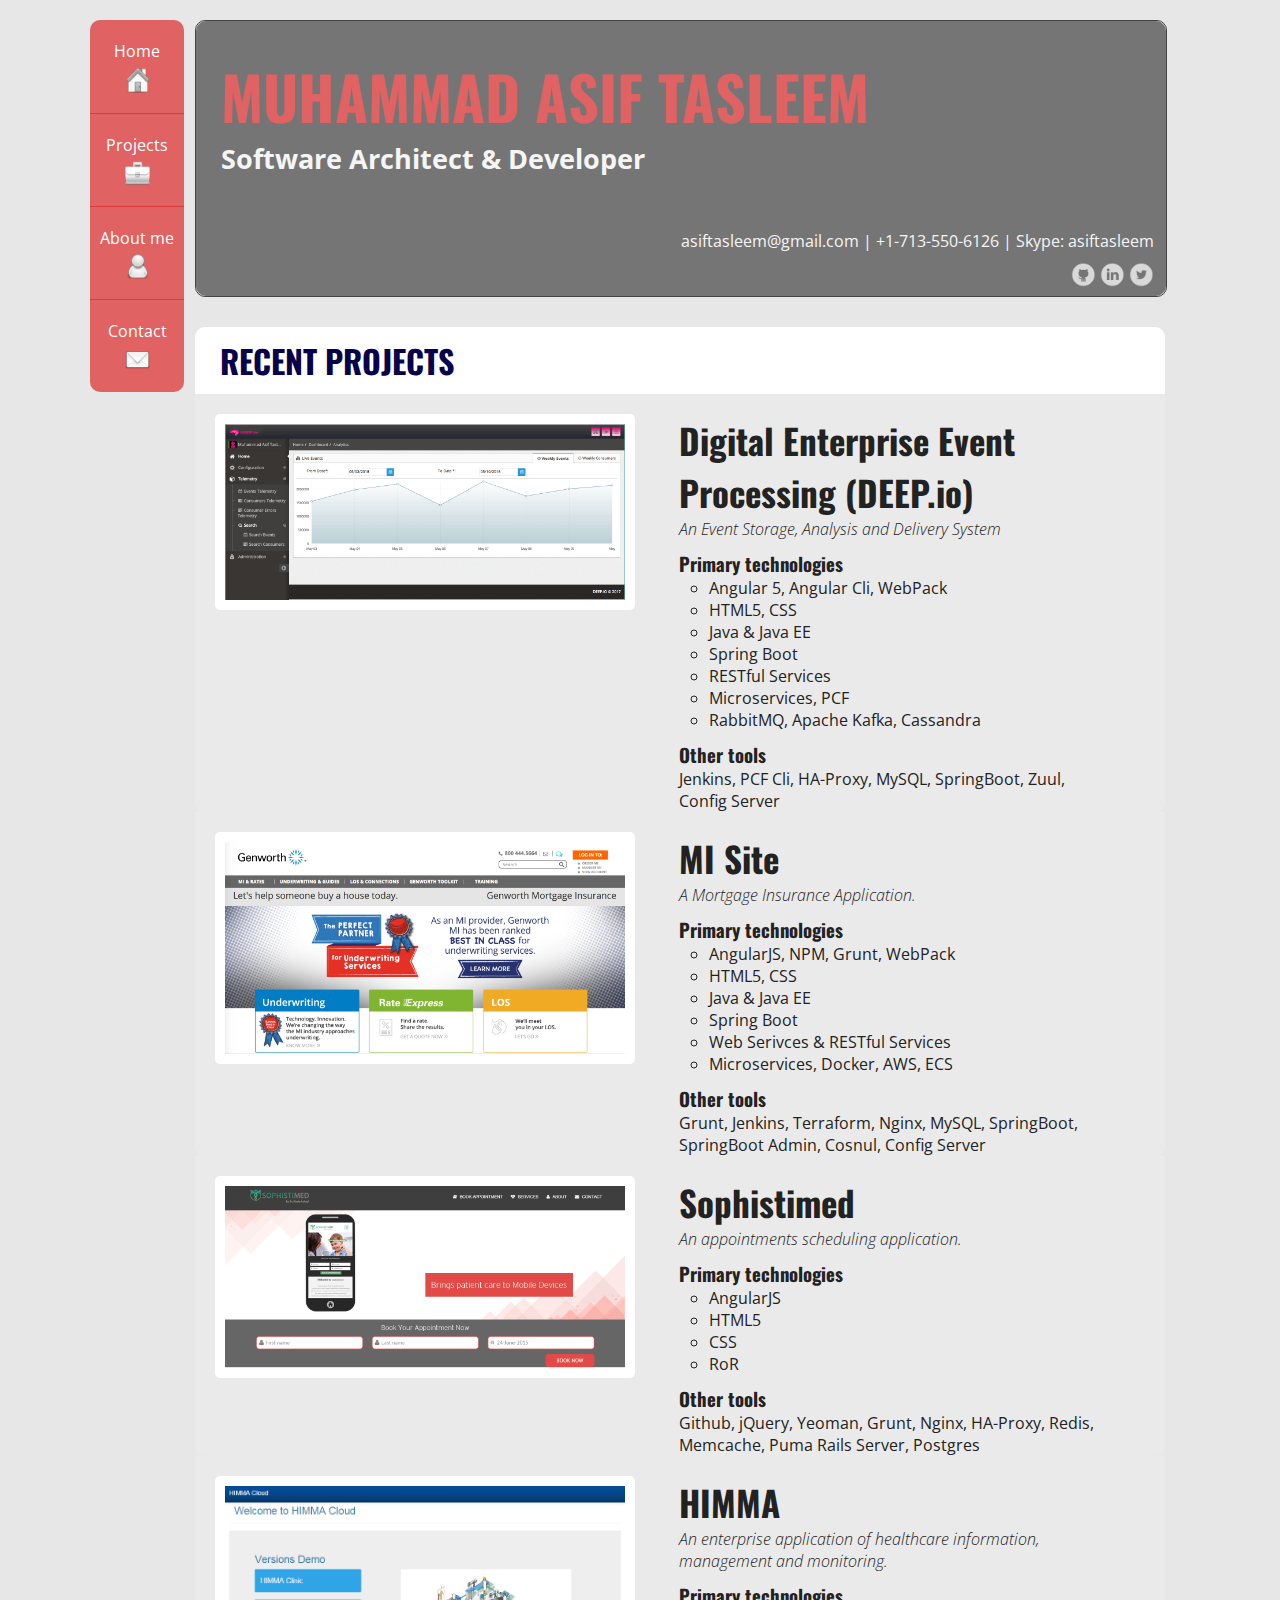
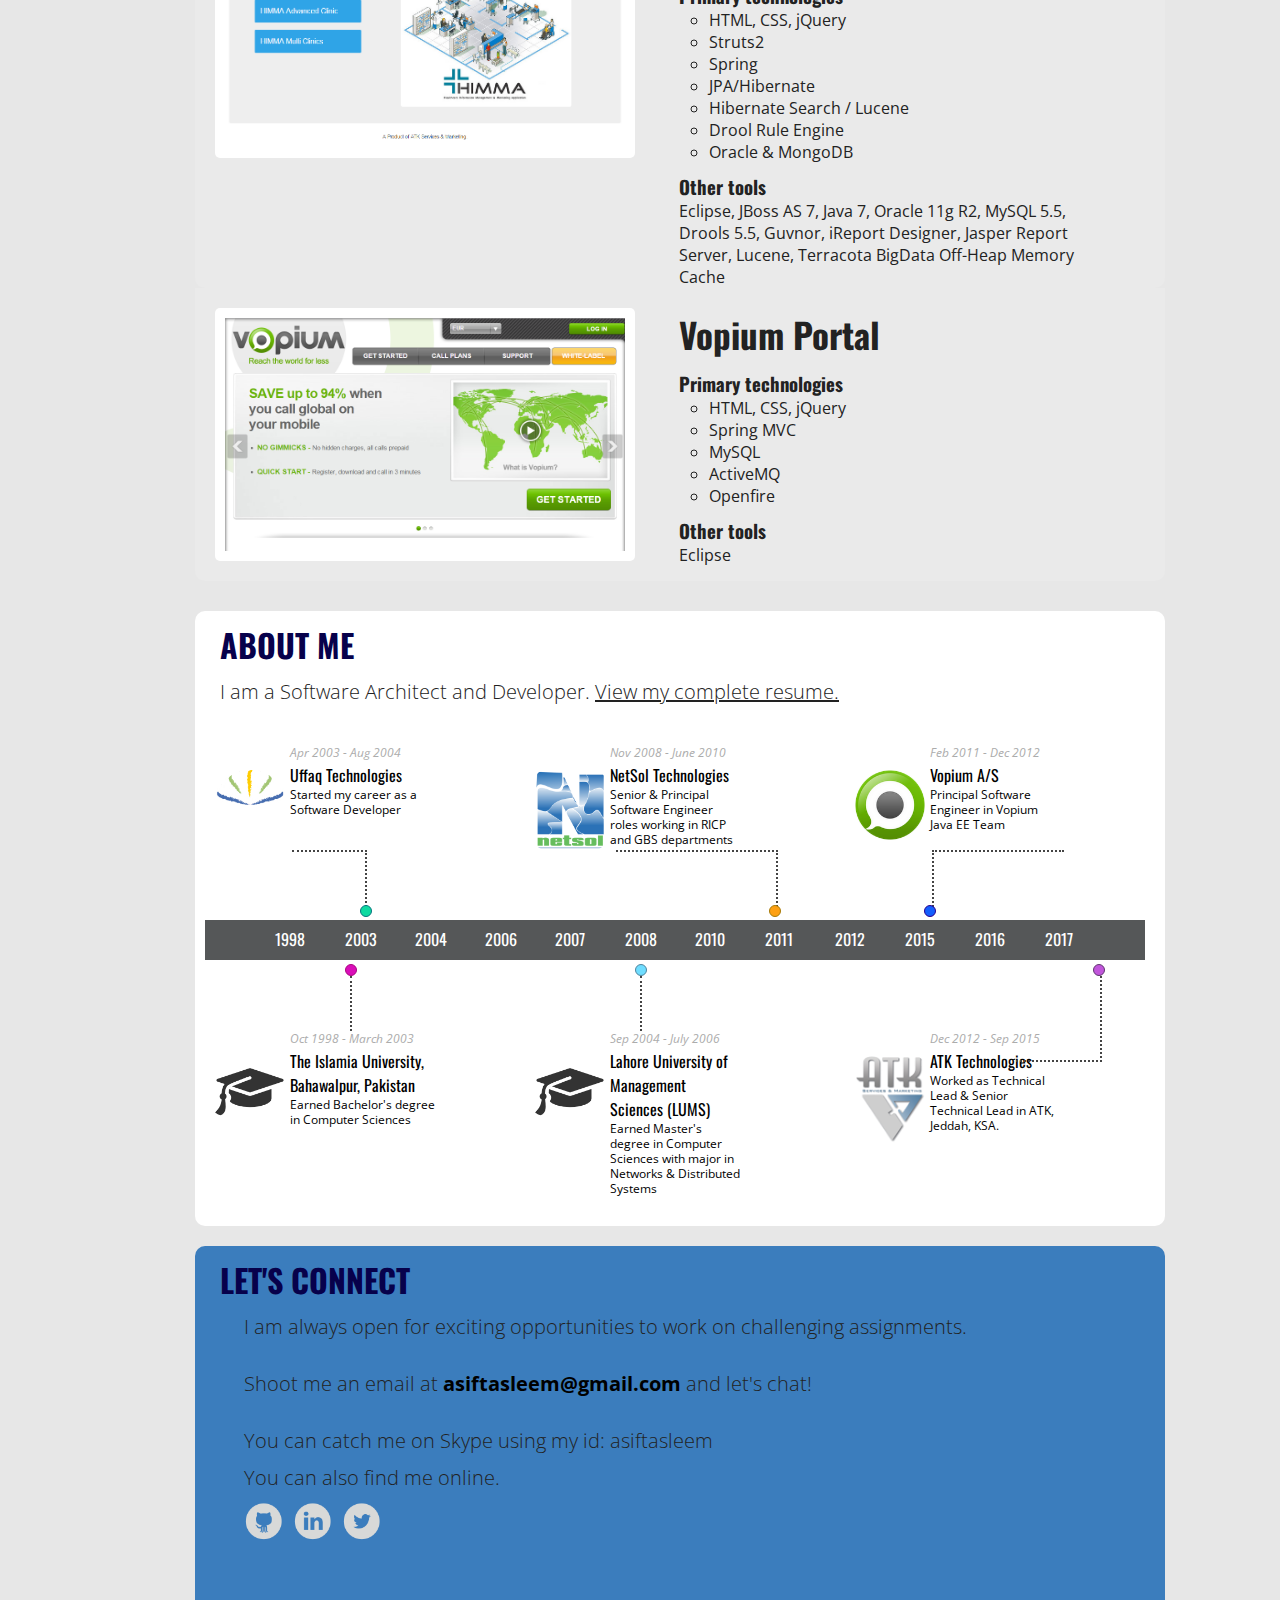
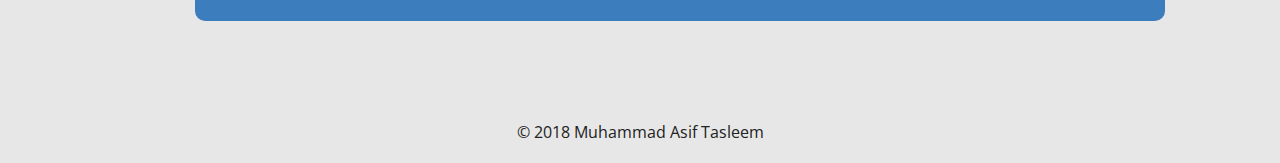
<file: index.html>
<!doctype html>
<!--[if lt IE 7]>      <html class="no-js lt-ie9 lt-ie8 lt-ie7"> <![endif]-->
<!--[if IE 7]>         <html class="no-js lt-ie9 lt-ie8"> <![endif]-->
<!--[if IE 8]>         <html class="no-js lt-ie9"> <![endif]-->
<!--[if gt IE 8]><!-->
<html class="no-js">
<!--<![endif]-->

<head>
    <meta charset="utf-8">
    <meta http-equiv="X-UA-Compatible" content="IE=edge">
    <title>Muhammad Asif Tasleem | Software Architect &amp; Developer</title>
    <meta name="description" content="">
    <meta name="viewport" content="width=device-width">
    <!-- Place favicon.ico and apple-touch-icon.png in the root directory -->
    <link rel="stylesheet" href="styles/main.css">
    <link href='http://fonts.googleapis.com/css?family=Oswald:400,700,300' rel='stylesheet' type='text/css'>
    <link href='http://fonts.googleapis.com/css?family=Open+Sans:300italic,400italic,400,300,700' rel='stylesheet' type='text/css'>
</head>

<body>
    <!--[if lt IE 10]>
            <p class="browsehappy">You are using an <strong>outdated</strong> browser. Please <a href="http://browsehappy.com/">upgrade your browser</a> to improve your experience.</p>
        <![endif]-->

    <div class="top-container">
        <div class="menu">
            <ul>
                <a id="hover" class="home" href="#home">
                    <li class="menu-me">
                        Home
                        <img src="images/home.png">
                    </li>
                </a>
                <a id="hover" class="projects" href="#projects">
                    <li class="menu-work">
                        Projects
                        <img src="images/work.png">
                    </li>
                </a>
                <a class="about" href="#about">
                    <li class="menu-resume">
                        About me
                        <img src="images/person.png">
                    </li>
                </a>
                <a class="click-contact" href="#contact">
                    <li class="menu-contact">
                        Contact
                        <img src="images/mail.png">
                    </li>
                </a>
            </ul>
        </div>
        <div class="top-view-container">
            <div class="top-view-layer"></div>
            <div class="top-view">
                <div class="main">
                    <h1>MUHAMMAD ASIF TASLEEM</h1>
                    <h2 class="developer">Software Architect &amp; Developer</h2>
                </div>
                <div class="contact">
                    <div class="email">
                        <span>
                            <a href="mailto:asiftasleem@gmail.com">asiftasleem@gmail.com</a> | +1-713-550-6126 | Skype: asiftasleem</span>
                    </div>
                    <div class="social">
                        <a target="_blank" href="https://github.com/asiftasleem">
                            <img src="images/github.png">
                        </a>
                        <a target="_blank" href="http://sa.linkedin.com/in/asiftasleem">
                            <img src="images/linkedin.png">
                        </a>
                        <a target="_blank" href="https://twitter.com/asiftasleem">
                            <img src="images/twitter.png">
                        </a>
                    </div>
                </div>
            </div>
        </div>

        <div class="my-work">
            <h1>Recent projects</h1>
            <div class="project">
                <div class="project-image">
                    <a href="#">
                        <img src="images/deepio.png">
                    </a>
                </div>
                <div class="description">
                    <h2>Digital Enterprise Event Processing (DEEP.io)</h2>
                    <p>An Event Storage, Analysis and Delivery System</p>
                    <h3>Primary technologies</h3>
                    <ul>
                        <li>Angular 5, Angular Cli, WebPack</li>
                        <li>HTML5, CSS</li>
                        <li>Java & Java EE</li>
                        <li>Spring Boot</li>
                        <li>RESTful Services</li>
                        <li>Microservices, PCF</li>
                        <li>RabbitMQ, Apache Kafka, Cassandra</li>
                    </ul>
                    <h3 class="other-tools">Other tools</h3>
                    <span>Jenkins, PCF Cli, HA-Proxy, MySQL, SpringBoot, Zuul, Config Server</span>
                </div>
            </div>
            <div class="project">
                <div class="project-image">
                    <a href="https://new.mi.genworth.com/">
                        <img src="images/misite.png">
                    </a>
                </div>
                <div class="description">
                    <h2>MI Site</h2>
                    <p>A Mortgage Insurance Application.</p>
                    <h3>Primary technologies</h3>
                    <ul>
                        <li>AngularJS, NPM, Grunt, WebPack</li>
                        <li>HTML5, CSS</li>
                        <li>Java & Java EE</li>
                        <li>Spring Boot</li>
                        <li>Web Serivces & RESTful Services</li>
                        <li>Microservices, Docker, AWS, ECS</li>
                    </ul>
                    <h3 class="other-tools">Other tools</h3>
                    <span>Grunt, Jenkins, Terraform, Nginx, MySQL, SpringBoot, SpringBoot Admin, Cosnul, Config Server</span>
                </div>
            </div>

            <div class="project">
                <div class="project-image">
                    <a href="http://sophistimed.com/">
                        <img src="images/sophistimed.png">
                    </a>
                </div>
                <div class="description">
                    <h2>Sophistimed</h2>
                    <p>An appointments scheduling application.</p>
                    <h3>Primary technologies</h3>
                    <ul>
                        <li>AngularJS</li>
                        <li>HTML5</li>
                        <li>CSS</li>
                        <li>RoR</li>
                    </ul>
                    <h3 class="other-tools">Other tools</h3>
                    <span>Github, jQuery, Yeoman, Grunt, Nginx, HA-Proxy, Redis, Memcache, Puma Rails Server, Postgres</span>
                </div>
            </div>

            <div class="project">
                <div class="project-image">
                    <a href="http://himmacloud.com">
                        <img src="images/himma.png">
                    </a>
                </div>
                <div class="description">
                    <h2>HIMMA</h2>
                    <p>An enterprise application of healthcare information, management and monitoring.</p>
                    <h3>Primary technologies</h3>
                    <ul>
                        <li>HTML, CSS, jQuery</li>
                        <li>Struts2</li>
                        <li>Spring</li>
                        <li>JPA/Hibernate</li>
                        <li>Hibernate Search / Lucene</li>
                        <li>Drool Rule Engine</li>
                        <li>Oracle &amp; MongoDB</li>
                    </ul>
                    <h3 class="other-tools">Other tools</h3>
                    <span>Eclipse, JBoss AS 7, Java 7, Oracle 11g R2, MySQL 5.5, Drools 5.5, Guvnor, iReport Designer, Jasper Report
                        Server, Lucene, Terracota BigData Off-Heap Memory Cache</span>
                </div>
            </div>

            <div class="project">
                <div class="project-image">
                    <a href="http://vopium.com/">
                        <img src="images/vopium.png">
                    </a>
                </div>
                <div class="description">
                    <h2>Vopium Portal</h2>
                    <p></p>
                    <h3>Primary technologies</h3>
                    <ul>
                        <li>HTML, CSS, jQuery</li>
                        <li>Spring MVC</li>
                        <li>MySQL</li>
                        <li>ActiveMQ</li>
                        <li>Openfire</li>
                    </ul>
                    <h3 class="other-tools">Other tools</h3>
                    <span>Eclipse</span>
                </div>
            </div>
        </div>
        <div class="resume">
            <h1>About me</h1>
            <p>I am a Software Architect and Developer.
                <a href="resume.html" class="view-resume">View my complete resume.</a>
            </p>
        </div>

        <div class="container">
            <div class="timeline">
                <div class="row top">
                    <div class="one-third column">
                        <img src="images/uffaq-logo.png">
                        <div class="text business">
                            <span class="date">Apr 2003 - Aug 2004</span>
                            <a href="http://uffaq.com/">
                                <p>Uffaq Technologies</p>
                            </a>
                            <span>Started my career as a Software Developer</span>
                        </div>

                    </div>
                    <div class="one-third column">
                        <img src="images/NetSol-Logo2.png">
                        <div class="text newspaper">
                            <span class="date">Nov 2008 - June 2010</span>
                            <a href="http://www.netsoltech.com/">
                                <p>NetSol Technologies</p>
                            </a>
                            <span>Senior &amp; Principal Software Engineer roles working in RICP and GBS departments</span>
                        </div>
                    </div>
                    <div class="one-third column">
                        <img src="images/vopium-logo-2.png">
                        <div class="text farm horse">
                            <span class="date">Feb 2011 - Dec 2012</span>
                            <a href="http://vopium.com/">
                                <p>Vopium A/S</p>
                            </a>
                            <span>Principal Software Engineer in Vopium Java EE Team</span>
                        </div>
                    </div>

                </div>

                <div class="lines">
                    <div class="ttf-line"></div>
                    <div class="es-line"></div>
                    <div class="scbiz-line"></div>
                </div>

                <!-- circles on timeline -->
                <div class="circles-top">
                    <div class="circle ttf-circle"></div>
                    <div class="circle es-circle"></div>
                    <div class="circle scbiz-circle"></div>
                </div>


                <div class="line-active"></div>
                <div class="line">
                    <div class="year columns">
                        <span>1998</span>
                    </div>
                    <div class="year columns">
                        <span>2003</span>
                    </div>
                    <div class="year columns">
                        <span>2004</span>
                    </div>
                    <div class="year columns">
                        <span>2006</span>
                    </div>
                    <div class="year columns">
                        <span>2007</span>
                    </div>
                    <div class="year columns">
                        <span>2008</span>
                    </div>
                    <div class="year columns">
                        <span>2010</span>
                    </div>
                    <div class="year columns">
                        <span>2011</span>
                    </div>
                    <div class="year columns">
                        <span>2012</span>
                    </div>
                    <div class="year columns">
                        <span>2015</span>
                    </div>
                    <div class="year columns">
                        <span>2016</span>
                    </div>
                    <div class="year columns">
                        <span>2017</span>
                    </div>
                </div>

                <!-- circles on timeline -->
                <div class="circles-bottom">
                    <div class="circle asu-circle"></div>
                    <div class="circle ct-circle"></div>
                    <div class="circle tiy-circle"></div>
                </div>

                <div class="lines">
                    <div class="asu-line"></div>
                    <div class="ct-line"></div>
                    <div class="tiy-line"></div>
                </div>

                <div class="row bottom">
                    <div class="one-third column">
                        <img src="images/graduation.png">
                        <div class="text asu">
                            <span class="date">Oct 1998 - March 2003</span>
                            <a href="http://www.iub.edu.pk/">
                                <p class="asu-width">The Islamia University, Bahawalpur, Pakistan</p>
                            </a>
                            <span class="asu-width">Earned Bachelor's degree in Computer Sciences</span>
                        </div>
                    </div>
                    <div class="one-third column">
                        <img src="images/graduation.png">
                        <div class="text ct">
                            <span class="date">Sep 2004 - July 2006</span>
                            <a href="http://lums.edu.pk/">
                                <p>Lahore University of Management Sciences (LUMS)</p>
                            </a>
                            <span>Earned Master's degree in Computer Sciences with major in Networks &amp; Distributed Systems</span>
                        </div>
                    </div>

                    <div class="one-third column">
                        <img src="images/atk-logo.png">
                        <div class="text" id="school">
                            <span class="date">Dec 2012 - Sep 2015</span>
                            <a href="http://atktech.com/">
                                <p>ATK Technologies</p>
                            </a>
                            <span>Worked as Technical Lead & Senior Technical Lead in ATK, Jeddah, KSA.</span>
                        </div>
                    </div>
                </div>
            </div>
            <!-- end of timeline div -->
        </div>
        <!-- end of container div -->

        <div class="contact-me">
            <h1>Let's connect</h1>
            <div class="profile">
                <!--<img src="images/6d970e52.alison.jpg">-->
            </div>
            <div class="connect-info">
                <p>I am always open for exciting opportunities to work on challenging assignments.</p>
                <p class="email-me">Shoot me an email at
                    <a href="mailto:asiftasleem@gmail.com">asiftasleem@gmail.com</a> and let's chat!</p>
                <p class="find-online">You can catch me on Skype using my id: asiftasleem </p>
                <p class="find-online">You can also find me online. </p>
                <div class="contact-images">
                    <a href="https://github.com/asiftasleem">
                        <img src="images/github.png">
                    </a>
                    <a href="http://sa.linkedin.com/in/asiftasleem">
                        <img src="images/linkedin.png">
                    </a>
                    <a href="https://twitter.com/asiftasleem">
                        <img src="images/twitter.png">
                    </a>
                </div>
            </div>
        </div>

        <footer>&copy 2018 Muhammad Asif Tasleem</footer>

    </div>
</body>

</html>
</file>
<file: styles/main.css>
*{margin:0 auto;vertical-align:top}
a{text-decoration:none;color:#000}
a:hover{text-decoration:underline}
body{background:#E7E7E7}

ul{margin:0;padding:0}
.container{width:960px!important;margin:0 0 0 115px!important;padding:0 0 30px 10px!important;background:#fff;border-radius:0 0 10px 10px!important}
.top-container{width:1120px}
.menu{background:#e06262;border-radius:10px;margin-right:15px;margin-left:10px;position:fixed;color:#fff}
.menu-me:hover{border-radius:10px 10px 0 0}
.menu-contact:hover{border-radius:0 0 10px 10px}
.menu img{display:block;width:25px;margin-top:5px}
.menu a{color:#fff;text-decoration:none}
.menu-me{border-bottom:1px solid #db3d3d}
.menu-work{border-bottom:1px solid #db3d3d}
.menu-resume{border-bottom:1px solid #db3d3d}
.menu li{list-style-type:none;padding:20px 10px;font-family:'Open Sans',sans-serif;cursor:pointer;text-align:center}
.menu li:hover{background:#e08686}
.top-view-container{
	background-size:cover;
	min-height:275px;position:relative;
	background-position:center;width:970px;
	border-radius:10px;
	margin:20px 0 0 115px;
	border:1px solid #444
}
.top-view-layer{position:absolute;width:100%;min-height:275px;background:#292929;opacity:.6;border-radius:10px}
.top-view{position:absolute;z-index:1000}
.top-view h1{color:#e06262;margin-left:25px;padding-top:30px;font-size:60px;font-family:'Oswald',sans-serif}
.top-view h2{color:#f5f5f5;font-family:'Open Sans',sans-serif;margin-left:25px}
.top-view p{width:300px;margin:0}
.equestrian{font-style:italic;font-weight:400;font-size:20px}
.developer{font-weight:700;font-size:27px}
.contact img{width:25px}
.contact{position:absolute;right:-285px;bottom:-110px;color:#f5f5f5;font-family:'Open Sans',sans-serif}
.contact a{color:#f5f5f5}
.social{float:right;padding-top:10px}
.social img:hover{background:#333;border-radius:40px}
.my-work{width:970px;border-radius:10px;margin:30px 0 0 115px;font-family:'Open Sans',sans-serif}
.my-work h1{color:#07014B;text-transform:uppercase;padding:10px 0 10px 25px;background:#fff;border-radius:10px 10px 0 0;font-family:'Oswald',sans-serif}
.my-work img{width:400px;margin:0 0 20px 20px;padding:10px;background:#fff;border-radius:5px}
.project-image{display:inline-block;margin-top:20px}
.description{display:inline-block;width:420px;margin:20px 0 0 40px}
.description h2{font-size:35px;font-family:'Oswald',sans-serif}
.description h3{margin-top:10px;font-family:'Oswald',sans-serif}
.description ul{margin-left:30px}
.description p{font-family:'Open Sans',sans-serif;font-weight:300;font-style:italic}
.description li{list-style-type:circle}
.project{background:#EAEAEA;border-radius:0 0 10px 10px;color:#222}
.project a{color:#222}
.resume{margin:30px 0 0 115px;width:970px;background:#fff;border-radius:10px 10px 0 0}
.resume h1{color:#07014B;text-transform:uppercase;padding:10px 0 10px 25px;font-family:'Oswald',sans-serif}
.resume p{padding:0 25px 40px;font-family:'Open Sans',sans-serif;font-weight:300;font-size:20px;color:#222}
.view-resume{text-decoration:underline;color:#222}
.view-resume:hover{color:#acacac}
.text p{font-family:'Oswald',sans-serif}
.text span{display:inline-block;font-family:'Open Sans',sans-serif;line-height:15px;font-size:12px}
.one-third img{width:70px;border-radius:10px;float:left;margin:25px 5px 0 0}
.four img{width:70px;margin:20px 5px 0 0;border-radius:10px;float:left}
.text{display:inline-block;width:130px}
.date{font-size:10px;color:#acacac;font-style:italic}
.line{position:absolute;height:40px;padding-left:60px;background:#555758;display:inline-block;width:880px;font-family:'Oswald',sans-serif;z-index:1}
.line-active{position:absolute;z-index:2;height:32px;font-family:'Oswald',sans-serif;font-weight:700;padding-top:8px;text-align:center}
.year{color:#fff;padding-top:7px;width:50px}
.asu-width{width:155px}
.circles-top{height:15px}
.lines{height:55px}
.circle{border-radius:10px;width:10px;height:10px}
.ttf-line{display:inline-block;border-top:2px dotted #444;margin-left:87px;border-right:2px dotted #444;height:55px;width:73px}
.es-line{display:inline-block;border-top:2px dotted #444;margin-left:245px;border-right:2px dotted #444;height:55px;width:160px}
.scbiz-line{display:inline-block;border-top:2px dotted #444;margin-left:150px;border-left:2px dotted #444;height:55px;width:130px}
.ttf-circle{display:inline-block;margin-left:155px;background:#0edaa1;border:1px solid #08747E}
.es-circle{display:inline-block;margin-left:393px;background:#fda013;border:1px solid #A77B09}
.scbiz-circle{display:inline-block;margin-left:139px;background:#135efd;border:1px solid #28008D}
.asu-line{display:inline-block;margin-left:145px;border-right:2px dotted #444;height:55px}
.ct-line{display:inline-block;margin-left:284px;border-right:2px dotted #444;height:55px}
.tiy-line{display:inline-block;border-bottom:2px dotted #444;margin-left:370px;border-right:2px dotted #444;height:84px;width:84px}
.asu-circle{display:inline-block;margin:44px 0 0 140px;background:#da0eb9;border:1px solid #AA0582}
.ct-circle{display:inline-block;margin:44px 0 0 274px;background:#6fddff;border:1px solid #4F859E}
.tiy-circle{display:inline-block;margin:44px 0 0 442px;background:#c156db;border:1px solid #603670}
.farm-active{width:200px;margin-left:160px;opacity:.9;background:#0edaa1;color:#fff}
.film-active{width:135px;margin-left:437px;opacity:.9;background:#e21799;color:#fff}
.newspaper-active{width:155px;margin-left:570px;opacity:.9;background:#fda013;color:#fff}
.asu-active{width:252px;margin-left:146px;opacity:.9;background:#da0eb9;color:#fff}
.business-active{width:190px;margin-left:728px;opacity:.9;background:#135efd;color:#fff}
.ct-active{background:#6fddff;color:#fff;opacity:.9;width:135px;margin-left:434px}
.tiy-active{background:#c156db;color:#fff;opacity:.9;width:42px;margin-left:893px}
.contact-me{margin:20px 0 100px 115px;background:#fff;border-radius:10px;width:970px;height:375px;background:#3b7dbd}
.contact-me h1{color:#07014B;text-transform:uppercase;padding:10px 0 10px 25px;font-family:'Oswald',sans-serif;border-radius:10px 10px 0 0}
.contact-me p{font-family:'Open Sans',sans-serif;font-weight:300;font-size:20px;padding:0 0 30px 25px;color:#222}
.contact-me a{font-weight:700;text-decoration:none}
.contact-me img{width:40px;margin-left:5px}
.contact-images{margin-left:20px}
.contact-images img:hover{background:#31689c;border-radius:40px} p.find-online{padding-bottom:10px}

.email-me a:hover{text-decoration:underline}footer{margin-bottom:20px;text-align:center;font-family:'Open Sans',sans-serif;color:#222}

.resume-container{width:700px;font-family:'Open Sans',sans-serif;background:#fff;border-radius:10px;color:#222}
.resume-container h1{font-family:'Oswald',sans-serif;margin-top:20px;font-size:60px;color:#e06262;border-radius:10px 10px 0 0}
.resume-container h2{font-family:'Oswald',sans-serif}
.resume-container p{margin-bottom:5px}
.header{text-align:center;background:#3A3A3A;padding-bottom:15px;border-radius:10px 10px 0 0}
.social-image{width:25px}
h2.subhead{font-family:'Open Sans',sans-serif;color:#f5f5f5}
a.contact-information{color:#f5f5f5}
h3.contact-information-h3{font-family:'Open Sans',sans-serif;font-weight:300}
.print{float:right;margin-top:5px;font-family:'Open Sans',sans-serif}
.print:hover{text-decoration:underline}
.print img{width:22px;margin-right:5px}
.objective h2{padding-top:20px}
.github-link{text-decoration:underline}
a.github-link:hover{color:#acacac}
.resume-content{padding:0 20px 20px;margin-bottom:20px}
.skills{margin-top:25px}
.jobs{margin-top:25px}
.education{margin-top:25px}
.html-skills{margin-top:15px}
.javascript-skills{margin-top:15px}
.parse{margin-top:15px}
.scaffolding{margin-top:15px}
.testing-tools{margin-top:15px}
.scbiz{margin-top:15px}
.evening-sun{margin-top:15px}
.college-times{margin-top:15px}
.date-period{font-style:italic}
.resume-ul{list-style-type:circle;margin-left:30px}
.arizona-state{margin-top:15px}
.profile{display:inline-block;margin-left:20px}
.profile img{width:100px;border-radius:10px}
.connect-info{display:inline-block;width:auto;}
.footer{text-align:center;font-family:'Open Sans',sans-serif;padding-bottom:20px;color:#222}

@media (min-width:768px) and (max-width:1024px){
	.menu li{padding:15px 5px;font-size:13px}
	.menu img{width:20px}
	.menu-me{font-size:13px}
	.top-container{width:760px}
	.top-view-layer{width:660px;min-height:250px}
	.top-view-container{width:660px;margin-left:95px;background-position:-37px;min-height:250px}
	.contact{right:-202px}
	.my-work{width:660px;margin-left:95px}
	.my-work img{width:300px}
	.description{width:280px;margin-left:20px;padding-bottom:10px;margin-top:5px}
	.description h2{font-size:30px}
	.description p{font-size:14px}
	.description ul{font-size:14px}
	.description span{font-size:14px}
	.container{width:660px!important;margin-left:95px!important;padding:0 0 30px!important}
	.resume{width:660px;margin-left:95px}
	.resume p{font-size:17px}
	.contact-me{width:660px;margin-left:95px}
	.contact-me p{font-size:17px;padding-bottom:18px}
	.contact-me img{width:35px}
	.line{width:580px;margin-left:10px}
	.year{font-size:13px;width:25px} span.date{display:none}
	.one-third img{margin-top:0;width:60px}
	.farm-active{margin-left:137px;width:120px;font-size:14px}
	.ttf-line{margin-left:76px;width:62px}
	.ttf-circle{margin-left:134px}
	.es-line{margin-left:151px;width:110px}
	.es-circle{margin-left:250px}
	.newspaper-active{margin-left:404px;width:90px;font-size:14px}
	.scbiz-line{margin-left:85px}
	.scbiz-circle{margin-left:76px}
	.business-active{margin-left:495px;width:120px;font-size:14px}
	.asu-circle{margin-left:120px}
	.asu-line{margin-left:125px}
	.asu-active{margin-left:125px;font-size:14px;width:165px}
	.ct-circle{margin-left:178px}
	.ct-line{margin-left:188px}
	.ct-active{width:100px;margin-left:317px;font-size:14px}
	.tiy-circle{margin-left:278px}
	.tiy-line{margin-left:275px;height:67px;width:13px}
	.tiy-active{width:35px;margin-left:612px;font-size:14px}
	.profile img{width:75px}
	.connect-info{width:550px}
	.connect-info{margin-left:-10px} footer{width:760px}
}
@media (max-width:767px){
	.top-container{width:300px}
	.timeline{display:none}
	.menu{display:none}
	.top-view-layer{display:none}
	.top-view-container{background:#3A3A3A;text-align:center;margin:10px auto;width:300px;min-height:40px}
	.top-view h1{font-size:40px;line-height:40px} h2.developer{font-size:18px} h2.equestrian{font-size:15px}
	.contact{right:0;bottom:-10px;font-size:12px}
	.social{float:center}
	.my-work{width:300px;margin:0 auto}
	.my-work img{width:240px;margin-bottom:0}
	.my-work h1{font-size:25px}
	.project-image{display:block;margin-top:0;padding-top:15px}
	.project{background:#EAEAEA;border-radius:0 0 10px 10px;color:#222}
	.project a{color:#222}
	.other-tools{display:none}
	.description{padding-bottom:10px;width:240px}
	.description span{display:none}
	.description h2{font-size:30px}
	.description p{font-size:15px}
	.description ul{font-size:15px}
	.description h3{font-size:14px}
	.resume{width:300px;margin:10px auto;border-radius:10px}
	.resume p{font-size:17px}
	.resume h1{font-size:25px}
	.container{display:none}
	.contact-me{width:300px;margin:0 auto;height:445px;position:relative;margin-bottom:10px}
	.contact-me p{font-size:17px;padding-bottom:10px}
	.contact-me h1{font-size:25px}
	.connect-info{width:240px;margin-top:40px}
	.profile img{margin-left:70px}
	.find-online{display:none}
	.contact-images{position:absolute;bottom:237px;left:66px}
	.contact-images img{width:25px}
	footer{font-size:14px}
}

.container{position:relative;width:960px;margin:0 auto;padding:0;margin-top:20px}
.container .column,.container .columns{float:left;display:inline;margin-left:10px;margin-right:10px}
.column.alpha,.columns.alpha{margin-left:0}
.column.omega,.columns.omega{margin-right:0}
.container .one.column,.container .one.columns{width:40px}
.container .two.columns{width:100px}
.container .three.columns{width:160px}
.container .four.columns{width:220px}
.container .five.columns{width:280px}
.container .six.columns{width:340px}
.container .seven.columns{width:400px}
.container .eight.columns{width:460px}
.container .nine.columns{width:520px}
.container .ten.columns{width:580px}
.container .eleven.columns{width:640px}
.container .twelve.columns{width:700px}
.container .thirteen.columns{width:760px}
.container .fourteen.columns{width:820px}
.container .fifteen.columns{width:880px}
.container .sixteen.columns{width:940px}
.container .one-third.column{width:300px}
.container .two-thirds.column{width:620px}
.container .offset-by-one{padding-left:60px}
.container .offset-by-two{padding-left:120px}
.container .offset-by-three{padding-left:180px}
.container .offset-by-four{padding-left:240px}
.container .offset-by-five{padding-left:300px}
.container .offset-by-six{padding-left:360px}
.container .offset-by-seven{padding-left:420px}
.container .offset-by-eight{padding-left:480px}
.container .offset-by-nine{padding-left:540px}
.container .offset-by-ten{padding-left:600px}
.container .offset-by-eleven{padding-left:660px}
.container .offset-by-twelve{padding-left:720px}
.container .offset-by-thirteen{padding-left:780px}
.container .offset-by-fourteen{padding-left:840px}
.container .offset-by-fifteen{padding-left:900px}

@media only screen and (min-width:768px) and (max-width:1024px){
	.container{width:768px}
	.container .column,.container .columns{margin-left:10px;margin-right:10px}
	.column.alpha, .columns.alpha{margin-left:0;margin-right:10px}
	.column.omega,.columns.omega{margin-right:0;margin-left:10px}
	.alpha.omega{margin-left:0;margin-right:0}
	.container .one.column,.container .one.columns{width:28px}
	.container .two.columns{width:76px}
	.container .three.columns{width:124px}
	.container .four.columns{width:172px}
	.container .five.columns{width:220px}
	.container .six.columns{width:268px}
	.container .seven.columns{width:316px}
	.container .eight.columns{width:364px}
	.container .nine.columns{width:412px}
	.container .ten.columns{width:460px}
	.container .eleven.columns{width:508px}
	.container .twelve.columns{width:556px}
	.container .thirteen.columns{width:604px}
	.container .fourteen.columns{width:652px}
	.container .fifteen.columns{width:700px}
	.container .sixteen.columns{width:748px}
	.container .one-third.column{width:200px}
	.container .two-thirds.column{width:492px}
	.container .offset-by-one{padding-left:48px}
	.container .offset-by-two{padding-left:96px}
	.container .offset-by-three{padding-left:144px}
	.container .offset-by-four{padding-left:192px}
	.container .offset-by-five{padding-left:240px}
	.container .offset-by-six{padding-left:288px}
	.container .offset-by-seven{padding-left:336px}
	.container .offset-by-eight{padding-left:384px}
	.container .offset-by-nine{padding-left:432px}
	.container .offset-by-ten{padding-left:480px}
	.container .offset-by-eleven{padding-left:528px}
	.container .offset-by-twelve{padding-left:576px}
	.container .offset-by-thirteen{padding-left:624px}
	.container .offset-by-fourteen{padding-left:672px}
	.container .offset-by-fifteen{padding-left:720px}
}

@media only screen and (max-width:767px){
	.container{width:300px}
	.container .columns,
	.container .column{margin:0}
	.container .one.column,
	.container .one.columns,
	.container .two.columns,
	.container .three.columns,
	.container .four.columns,
	.container .five.columns,
	.container .six.columns,
	.container .seven.columns,
	.container .eight.columns,
	.container .nine.columns,
	.container .ten.columns,
	.container .eleven.columns,
	.container .twelve.columns,
	.container .thirteen.columns,
	.container .fourteen.columns,
	.container .fifteen.columns,
	.container .sixteen.columns,
	.container .one-third.column,
	.container .two-thirds.column{width:300px}
	 .container .offset-by-one,
	.container .offset-by-two,
	.container .offset-by-three,
	.container .offset-by-four,
	.container .offset-by-five,
	.container .offset-by-six,
	.container .offset-by-seven,
	.container .offset-by-eight,
	.container .offset-by-nine,
	.container .offset-by-ten,
	.container .offset-by-eleven,
	.container .offset-by-twelve,
	.container .offset-by-thirteen,
	.container .offset-by-fourteen,
	.container .offset-by-fifteen{padding-left:0}
}

@media only screen and (min-width:480px) and (max-width:767px){
	.container{width:420px} .container .columns,.container .column{margin:0}
	.container .one.column,
	.container .one.columns,
	.container .two.columns,
	.container .three.columns,
	.container .four.columns,
	.container .five.columns,
	.container .six.columns,
	.container .seven.columns,
	.container .eight.columns,
	.container .nine.columns,
	.container .ten.columns,
	.container .eleven.columns,
	.container .twelve.columns,
	.container .thirteen.columns,
	.container .fourteen.columns,
	.container .fifteen.columns,
	.container .sixteen.columns,
	.container .one-third.column,
	.container .two-thirds.column{width:420px}
}
.container:after{content:"\0020";display:block;height:0;clear:both;visibility:hidden}
.clearfix:before,
.clearfix:after,
.row:before,
.row:after{content:'\0020';display:block;overflow:hidden;visibility:hidden;width:0;height:0}
.row:after,
.clearfix:after{clear:both}
.row,
.clearfix{zoom:1}
.clear{clear:both;display:block;overflow:hidden;visibility:hidden;width:0;height:0}

@media only screen and (max-width:959px){}
@media only screen and (min-width:768px) and (max-width:959px){}
@media only screen and (max-width:767px){}
@media only screen and (min-width:480px) and (max-width:767px){}
@media only screen and (max-width:479px){}
</file>
